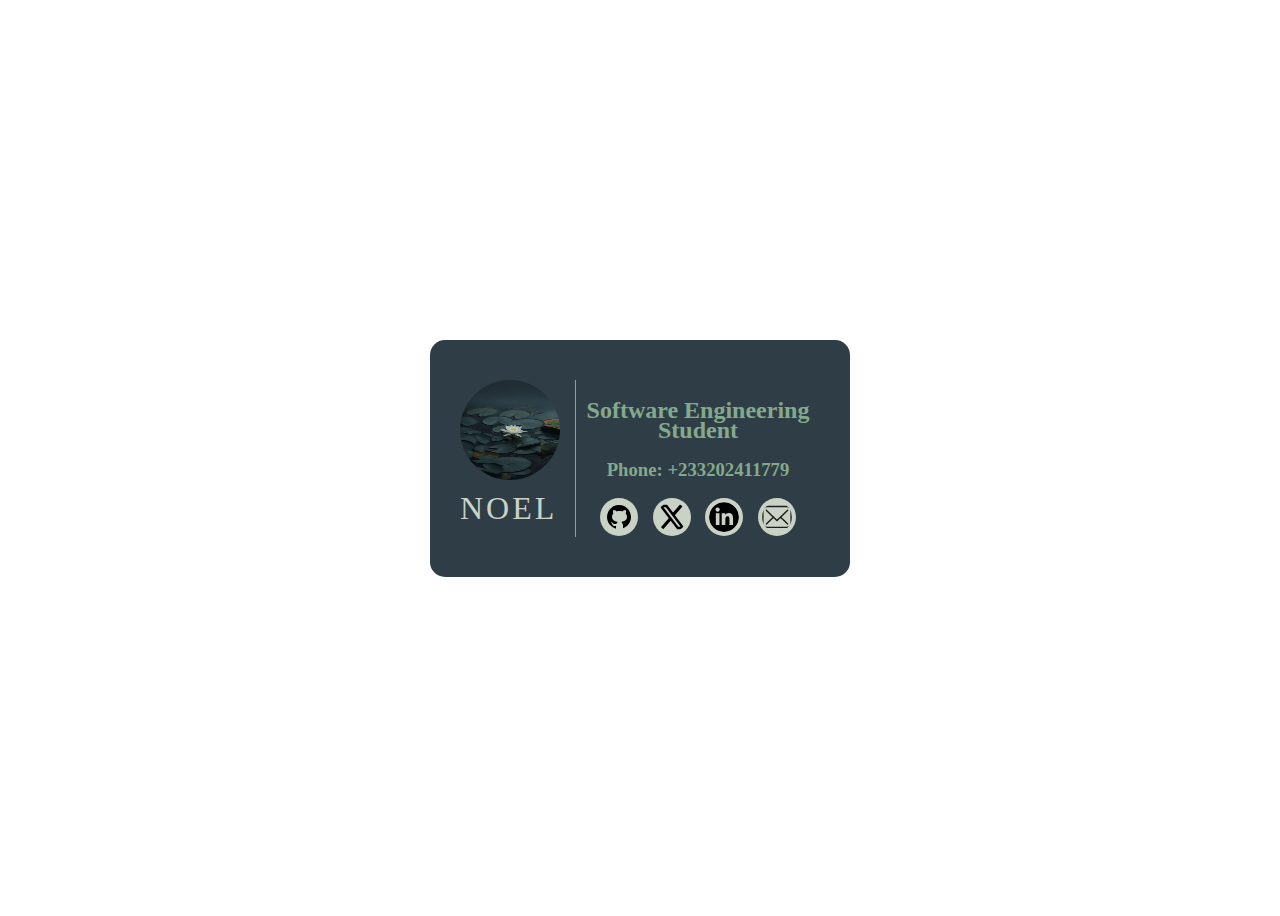
<file: business-card 1.0/index.html>
<html>
    <head>
        <meta charset="utf-8">
        <link rel="stylesheet" href="style.css" />
    </head>
    <body>
        <div class="card blue-border">
            <div class="left-side blue-border">
                <img class="logo" src="images/lotus.jpg">
                <h1 class="name">NOEL</h1>
            </div>
            <div class="front-text blue-border" >   
                <h2>Software Engineering Student</h2>
                <div class="call-me">
                    <a href="tel:+233202411779">
                        <h3>Phone: +233202411779</h3>
                    </a>
                </div>
                <div class="links">
                    <a href="https://github.com/Nii-101" target="_blank">
                        <img src="images/github_icon.svg" class="github" alt="Link to Github Repo">
                    </a>
                    <a href="https://x.com/sojou_gatoru?s=20" target="_blank">
                        <img src="images/twitter.svg" class="twitter" alt="Link to Twitter/X Profile">
                    </a>
                    <a href="https://www.linkedin.com/in/n0el-codes/" target="_blank">
                        <img src="images/linkedin.svg" class="linkedin" alt="Link to LinkedIn Page">

                    <a href="mailto:noellamptey2004@gmail.com" target="_blank">
                        <img src="images/mail.svg" class="mail" alt="Compose Hiring Email">
                    </a>
                    </a>
                </div>
            </div>
                
        </div>
    </body>
</html>
</file>
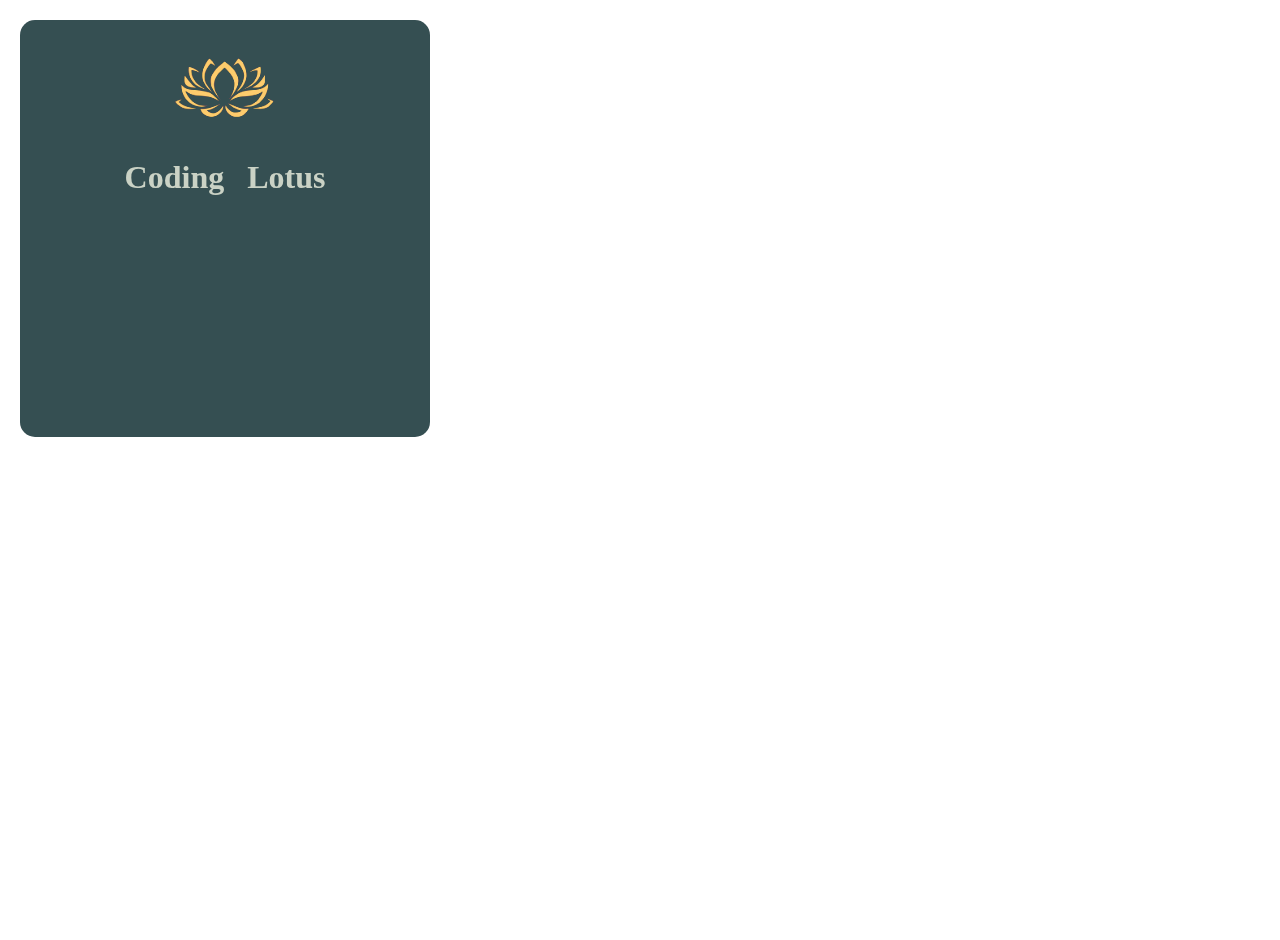
<file: business-card 2.0/index.html>
<html>
    <head>
        <link rel="stylesheet" href="stylesheets/card.css" />
        <link rel="stylesheet" href="stylesheets/card_face.css" />
        <link rel="stylesheet" href="stylesheets/card_back.css" />
    </head>
    <body>
        <div class="container">
            <div class="card blue-border">

                <div class="card-face blue-border">
                    <div class="front-logo blue-border">
                        <img class="logo" src="images/logo2.jpg">
                    </div>
                    <div class="front-text blue-border" >
                        <h1>Coding Lotus</h1> 
                    </div>
                </div>

                <div class="card-back blue-border">
                    <div class="dev-picture blue-border">
                    </div>
                    <div class="dev-info blue-border"></div>
                </div>
                
            </div>
        </div>
    </body>
</html>
</file>
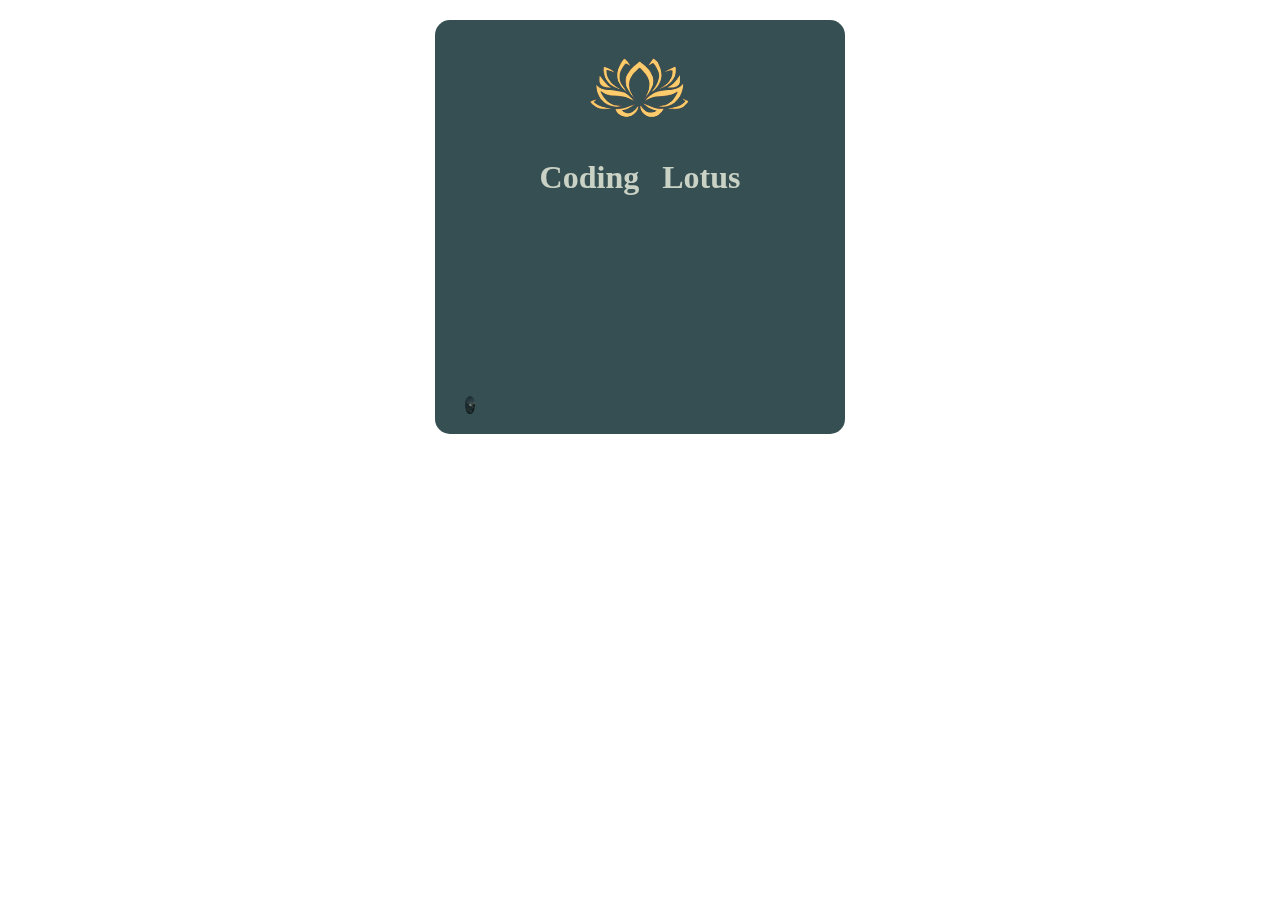
<file: business-card/index.html>
<html>
    <head>
        <link rel="stylesheet" href="stylesheets/card.css" />
        <link rel="stylesheet" href="stylesheets/card_face.css" />
        <link rel="stylesheet" href="stylesheets/card_back.css" />
    </head>
    <body>
        <div class="container">
            <div class="card blue-border">

                <div class="card-face blue-border">
                    <div class="front-logo blue-border">
                        <img class="logo" src="images/logo2.jpg">
                    </div>
                    <div class="front-text blue-border" >
                        <h1>Coding Lotus</h1> 
                    </div>
                </div>

                <div class="card-back blue-border">
                    <div class="dev-picture blue-border">
                        <img src="images/lotus.jpg">
                    </div>
                    <div class="dev-info blue-border"></div>
                </div>
                
            </div>
        </div>
    </body>
</html>
</file>
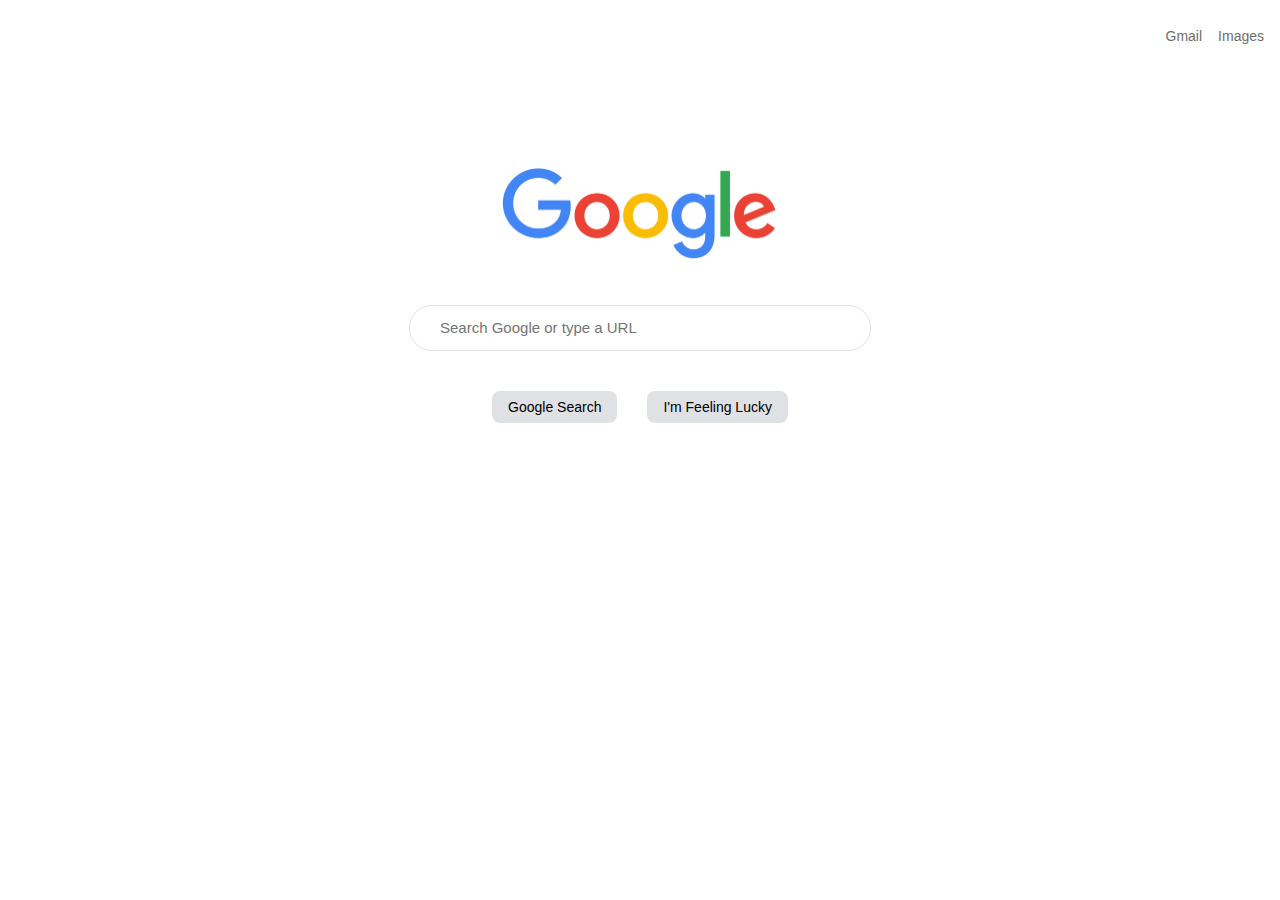
<file: google_clone/index.html>
<!DOCTYPE html>
<html>
	<head>
		<link rel="stylesheet" href="style.css">
		<title>New Tab</title>
	</head>
	<body>
		<div class="header-links">
			<a href="https://mail.google.com/mail/?tab=rm&ogbl" class="header-link">Gmail</a>
			<a href="https://www.google.com/imghp?hl=en-GB&tab=ri&ogbl" class="header-link">Images</a>
		</div>
		<div class="main">
			<img class="logo-img" src="images/google-logo.png"/>
				<input class="search-bar" type="text" placeholder="Search Google or type a URL">
			<div class="btn-wrapper">
				<button class="btn">Google Search</button>
				<button class="btn">I'm Feeling Lucky</button>
			</div>	
		</div>
	</body>
</html>
</file>
<file: business-card 1.0/style.css>
body{
    height: 100vh;
    display: flex;
    justify-content: center;
    align-items: center;
}

/* The main card */
.card{
    width: 350px;
    padding: 40px 40px 40px 30px ;
    border-radius: 15px;
    display: flex;
    justify-content: space-around;
    align-items: center;
    background-color: #2f3e46;
    transition: transform 1.0s, box-shadow 1.0s;
}

.card:hover{
    transform:scale(1.2);
    box-shadow: 10px 10px 5px #848782;
}



.left-side{
    padding-right: 15px;
    border-right: 1px solid #84a98c;
}

.name{
    color: #cad2c5;
    display: block;
    margin: 10px auto;
    letter-spacing: 3px;
    font-weight: lighter;
}

.logo{
    width: 100px;
    height: 100px;
    border-radius: 100%;
    margin: 0px auto;
}


/* Styling for the links */

.links{
    display: flex;
    justify-content: space-evenly;

}

a{
    transition: transform 1.1s;
    box-sizing: border-box;
    border-radius: 50%;
}

a:hover > .linkedin,
a:hover > .twitter,
a:hover > .github,
a:hover > .mail{
    transform: rotateX(360deg) scale(1.35);
    box-shadow: 0px 0px 8px #cad2c5;
}

.linkedin,
.twitter,
.github,
.mail{
    background-color: #cad2c5;
    padding:4px;
    border-radius: 50%;
    transition: transform 1.4s;
    width: 30;
    height: 30;
}


.call-me h3, a{
    color:#84A98C;
    text-decoration: none;
    transition: transform 1s;

}

.call-me h3:hover{
    color: #cad2c5;
    transform: scale(1.05);
}

.front-text{
    padding-left: 10px;
    text-align: center;
    color: #84A98C;
    line-height: 20px;
}
</file>
<file: business-card 2.0/stylesheets/card.css>
body{
    height: 100vh;
    margin: 20px;
    font-family: serif;
}

.card{
    display: flex;
    flex-direction: column;
    justify-content: center ;
    align-items: center;
    width: 350px;
    border-radius: 15px;
    padding: 20px 30px;
    margin: 0 auto;
    background-color: #354f52;
    transition: transform .9s;
    position: absolute;
}

.card:hover{
    box-shadow: 5px 5px 3px #84a98c;
    transform: scale(1.111);
}
</file>
<file: business-card 2.0/stylesheets/card_face.css>
.card-face{
    display: block;
    text-align: center;
    font-weight: bolder;
    word-spacing: 15px;
    color: #cad2c5;
}

.logo{
    width: 130px;
    mix-blend-mode: lighten;
    margin-bottom: 0px;
}


/* .blue-border{
    border: 3px dotted blue;
} */
/*
Stretch goals:
Find other ways you can personalize 
the design of your business card, e.g.:
- change the border(s)
- add border radius
- shuffle the layout
- shadows        🤯
- hover effects  🤯🤯
- animations     🤯🤯🤯
*/

/*
Final challenge:
Download the code to your local computer and place it
in a folder called "business-card"
*/
</file>
<file: business-card 2.0/stylesheets/card_back.css>
.card-back{
    display: block;
    margin-top: 200px;
}

.dev-picture img{
    width: 10px;
    border-radius: 100%;
}
</file>
<file: business-card/stylesheets/card.css>
body{
    margin: 20px;

    font-family: serif;
}

.card{
    width: 350px;
    border-radius: 15px;
    padding: 20px 30px;
    margin: 0 auto;
    background-color: 354f52;
    transition: transform .9s;
}

.card:hover{
    box-shadow: 5px 5px 3px #84a98c;
    transform: scale(1.111);
}
</file>
<file: business-card/stylesheets/card_face.css>
body{
    margin: 20px;

    font-family: serif;
}

.card{
    width: 350px;
    border-radius: 15px;
    padding: 20px 30px;
    margin: 0 auto;
    background-color: 354f52;
    transition: transform .5s;
}

.card:hover{
    box-shadow: 5px 5px 3px #84a98c;
    transform: scale(1.111);
}


.card-face{
    display: block;
    text-align: center;
    font-weight: bolder;
    word-spacing: 15px;
    color: #cad2c5;
}

.logo{
    width: 130px;
    mix-blend-mode: lighten;
    margin-bottom: 0px;
}


/* .blue-border{
    border: 3px dotted blue;
} */
/*
Stretch goals:
Find other ways you can personalize 
the design of your business card, e.g.:
- change the border(s)
- add border radius
- shuffle the layout
- shadows        🤯
- hover effects  🤯🤯
- animations     🤯🤯🤯
*/

/*
Final challenge:
Download the code to your local computer and place it
in a folder called "business-card"
*/
</file>
<file: business-card/stylesheets/card_back.css>
.card-back{
    display: block;
    margin-top: 200px;
}

.dev-picture img{
    width: 10px;
    border-radius: 100%;
}
</file>
<file: google_clone/style.css>
.header-links{
    display: flex;
    justify-content: right;
}

.header-link{
    margin: 20px 8px 0px 8px ;
    color: rgb(111, 108, 108);
    font-family: sans-serif;
    font-size: 14px;
    font-weight: lighter;
    text-decoration: none;
}

a:hover{
    color:green;
    text-decoration: underline;
}

a:visited{
    color: rgb(111, 108, 108);
}

.main{
    margin-top: 120px;
}

.logo-img{
    display: block;
    width: 300px;
    margin-left: auto;
    margin-right: auto;
}


.search-bar{
    display: block;
    width: 400px;
    line-height: 24px; 
    font-size: 15px;
    margin-top: 40px;
    margin-left: auto;
    margin-right: auto;
    padding: 10px 30px;
    border: 1px solid #dfe1e5;
    border-radius: 24px;
}

.btn-wrapper{
    display: flex;
    justify-content: center;
    margin-top: 40px;
}

.btn{
    background-color: #dfe1e5;
    margin-left: 15px;
    margin-right: 15px;
    padding: 8px 16px;
    border: none;
    border-radius: 8px;
    font-size: 14px;
}
</file>
